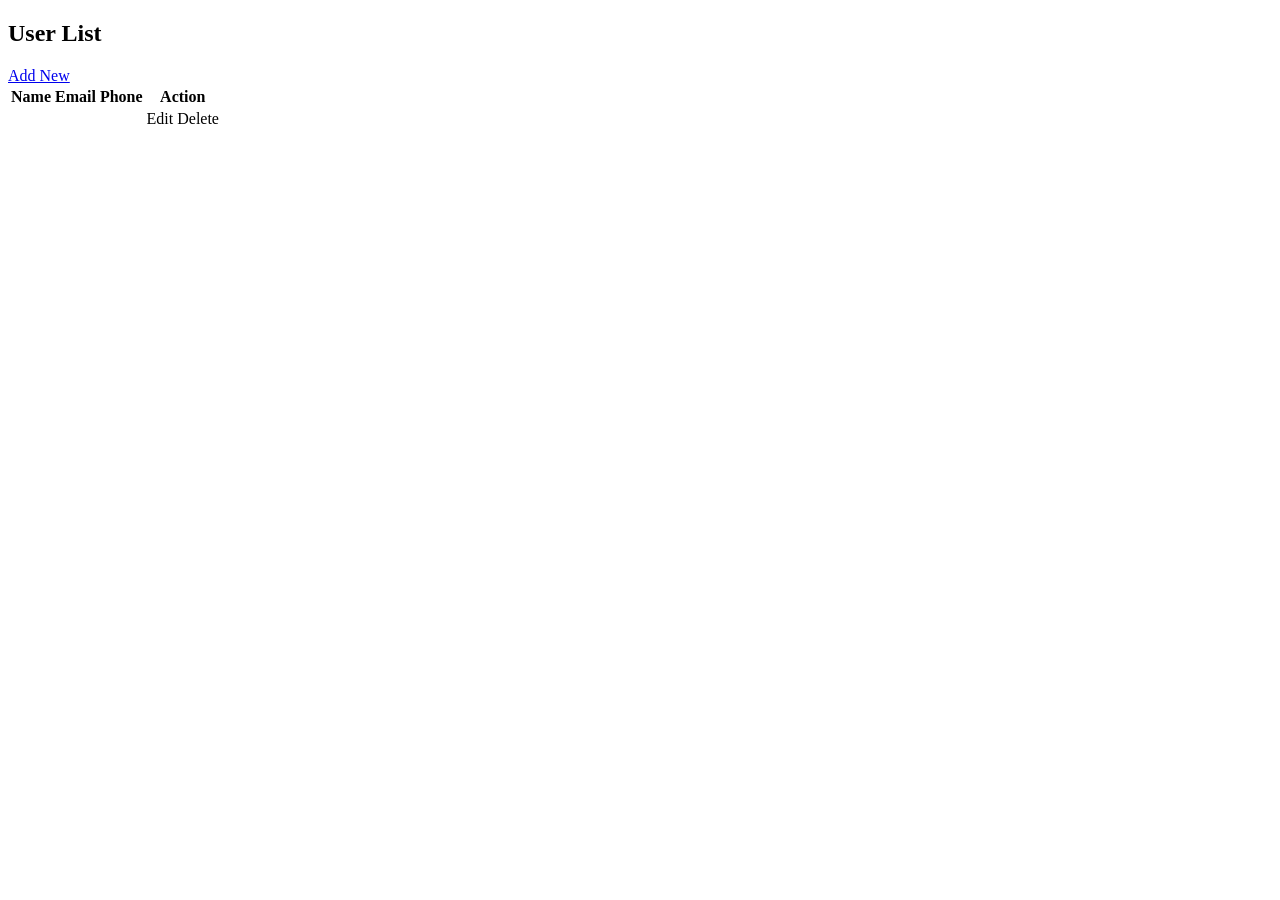
<file: src/main/resources/templates/index.html>
<!DOCTYPE html>
<html xmlns:th="http://www.thymeleaf.org">
<head>
    <title>User List--</title>
    <link rel="stylesheet" th:href="@{/style.css}">
</head>

<body>

<div class="container">

    <h2>User List</h2>

    <a class="btn btn-add" href="/add">Add New</a>

    <table>
        <tr>
            <th>Name</th>
            <th>Email</th>
            <th>Phone</th>
            <th>Action</th>
        </tr>

        <tr th:each="u : ${users}">
            <td th:text="${u.name}"></td>
            <td th:text="${u.email}"></td>
            <td th:text="${u.phone}"></td>
            <td>
                <a class="btn btn-edit"
                   th:href="@{/edit/{id}(id=${u.id})}">Edit</a>

                <a class="btn btn-delete"
                   th:href="@{/delete/{id}(id=${u.id})}"
                   onclick="return confirm('Are you sure?')">
                    Delete
                </a>
            </td>
        </tr>

    </table>

</div>

</body>
</html>
</file>
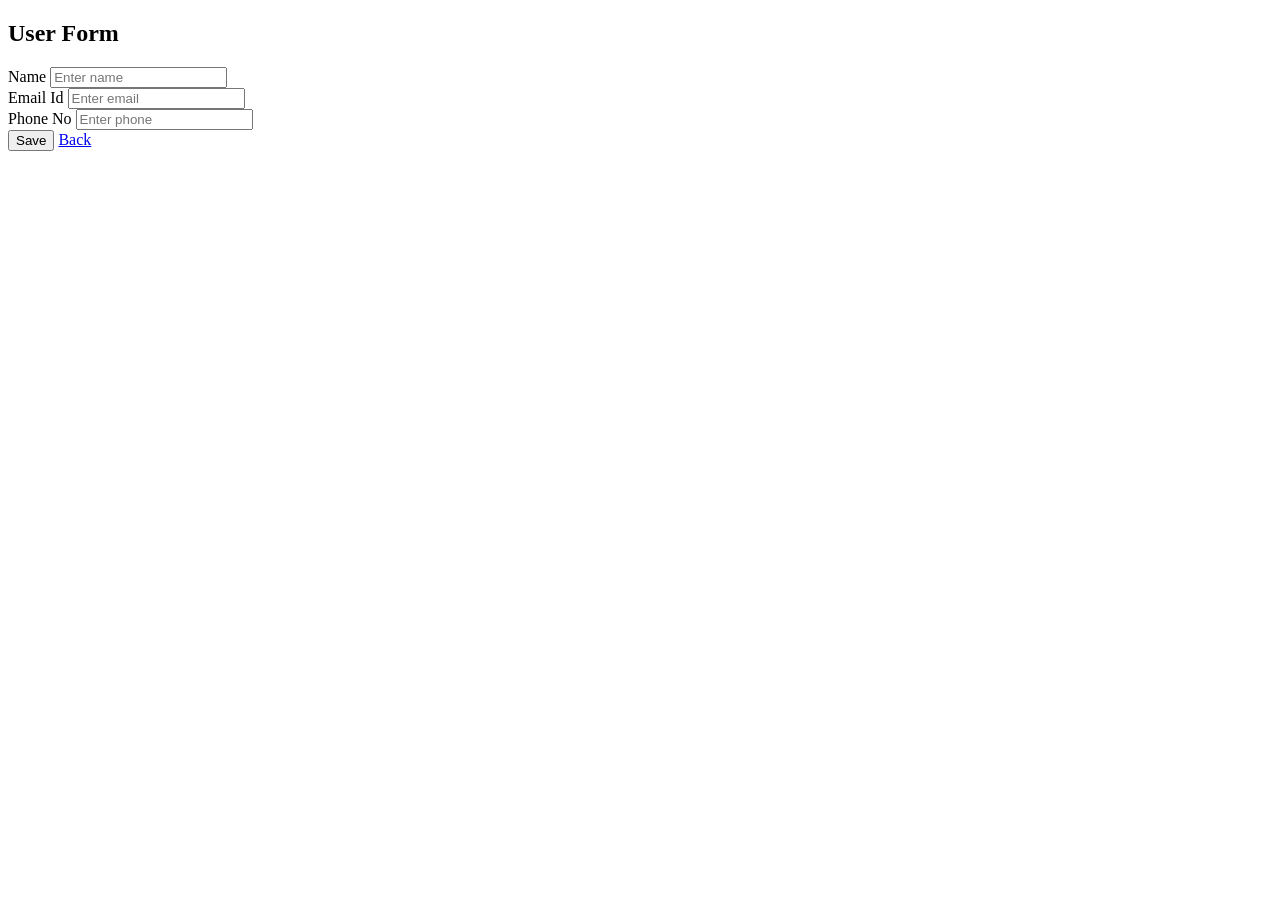
<file: src/main/resources/templates/form.html>
<!DOCTYPE html>
<html xmlns:th="http://www.thymeleaf.org">

<head>
    <title>User Form</title>
    <link rel="stylesheet" th:href="@{/style.css}">
</head>

<body>

<div class="container">

    <h2>User Form</h2>

    <form th:action="@{/save}" th:object="${user}" method="post">

        <input type="hidden" th:field="*{id}" />

        <div class="form-group">
            <label>Name</label>
            <input type="text" th:field="*{name}" placeholder="Enter name" required />
        </div>

        <div class="form-group">
            <label>Email Id</label>
            <input type="email" th:field="*{email}" placeholder="Enter email" required />
        </div>

        <div class="form-group">
            <label>Phone No</label>
            <input type="text" th:field="*{phone}" placeholder="Enter phone" required />
        </div>

        <button class="btn btn-save" type="submit">Save</button>

        <a class="btn btn-add" href="/">Back</a>

    </form>

</div>

</body>
</html>
</file>
